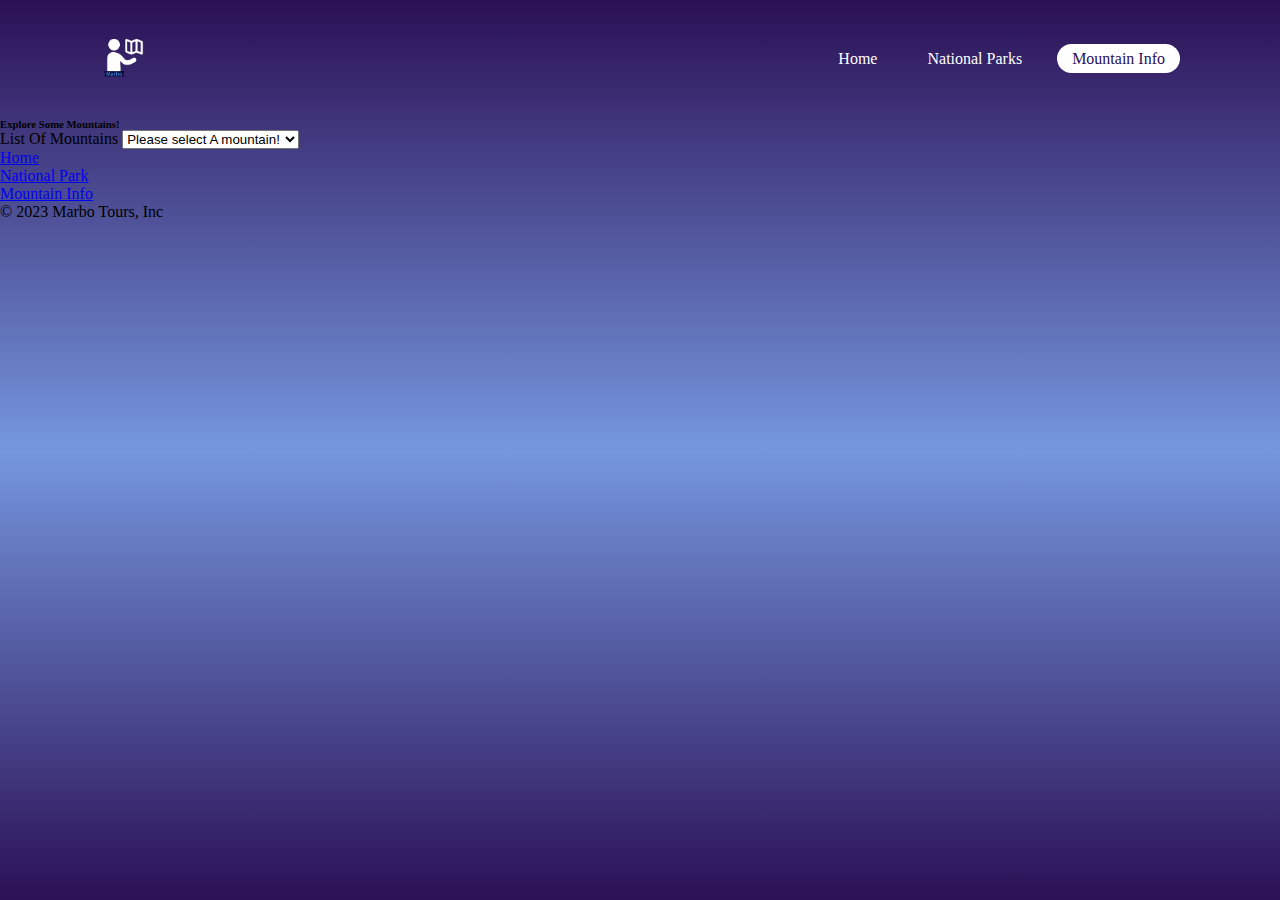
<file: mountain-info.html>
<!doctype html>
<html lang="en">

<head>
  <meta charset="utf-8">
  <meta name="viewport" content="width=device-width, initial-scale=1">
  <title>Marbo Tours</title>
  <link href="https://cdn.jsdelivr.net/npm/bootstrap@5.3.0-alpha3/dist/css/bootstrap.min.css" rel="stylesheet"
    integrity="sha384-KK94CHFLLe+nY2dmCWGMq91rCGa5gtU4mk92HdvYe+M/SXH301p5ILy+dN9+nJOZ" crossorigin="anonymous">
  <link rel="Icon" type="image/x-icon" href="images/Marbo-1.png">
  <link rel="stylesheet" href="css/styles.css">
</head>

<body>
  <header>
    <a href="index.html" class="logo"><img src="images/Marbo-1.png" height="50px" width="50px"></a>
    <ul>
      <li><a href="index.html">Home</a></li>
      <li><a href="national-parks.html">National Parks</a></li>
      <li><a href="mountain-info.html" class="active">Mountain Info</a></li>
    </ul>
  </header>
  <main class="container p-4 p-md-5 border rounded-3 bg-body-tertiary">
    <div>
      <div class="row">
        <div class="col">
          <h6>Explore Some Mountains!</h6>
          <label for="mountainList">List Of Mountains</label>
          <select id="mountainList">
          </select>
        </div>
      </div>
    </div>
    <div id="contentBox" class="row mt-3 ">
      <div id="infoBox" class=" col">

      </div>
      <div id="pictureBox" class=" col">

      </div>
    </div>
  </main>
  <footer class="py-3 my-4">
    <ul class="nav justify-content-center border-bottom pb-3 mb-3">
      <li class="nav-item"><a href="index.html" class="nav-link px-2 text-body-secondary">
          <p class="text-light">Home</p>
        </a></li>
      <li class="nav-item"><a href="national-parks.html" class="nav-link px-2 text-body-secondary">
          <p class="text-light">National Park</p>
        </a></li>
      <li class="nav-item"><a href="mountain-info.html" class="nav-link px-2 text-body-secondary">
          <p class="text-light">Mountain Info</p>
        </a></li>

    </ul>
    <p class="text-center text-light">© 2023 Marbo Tours, Inc </p>
  </footer>
  <script src="https://cdn.jsdelivr.net/npm/bootstrap@5.3.0-alpha3/dist/js/bootstrap.bundle.min.js"
    integrity="sha384-ENjdO4Dr2bkBIFxQpeoTz1HIcje39Wm4jDKdf19U8gI4ddQ3GYNS7NTKfAdVQSZe"
    crossorigin="anonymous"></script>
  <script src="scripts/mountainData.js"></script>
  <script src="scripts/mountain-info.js"></script>
</body>

</html>
</file>
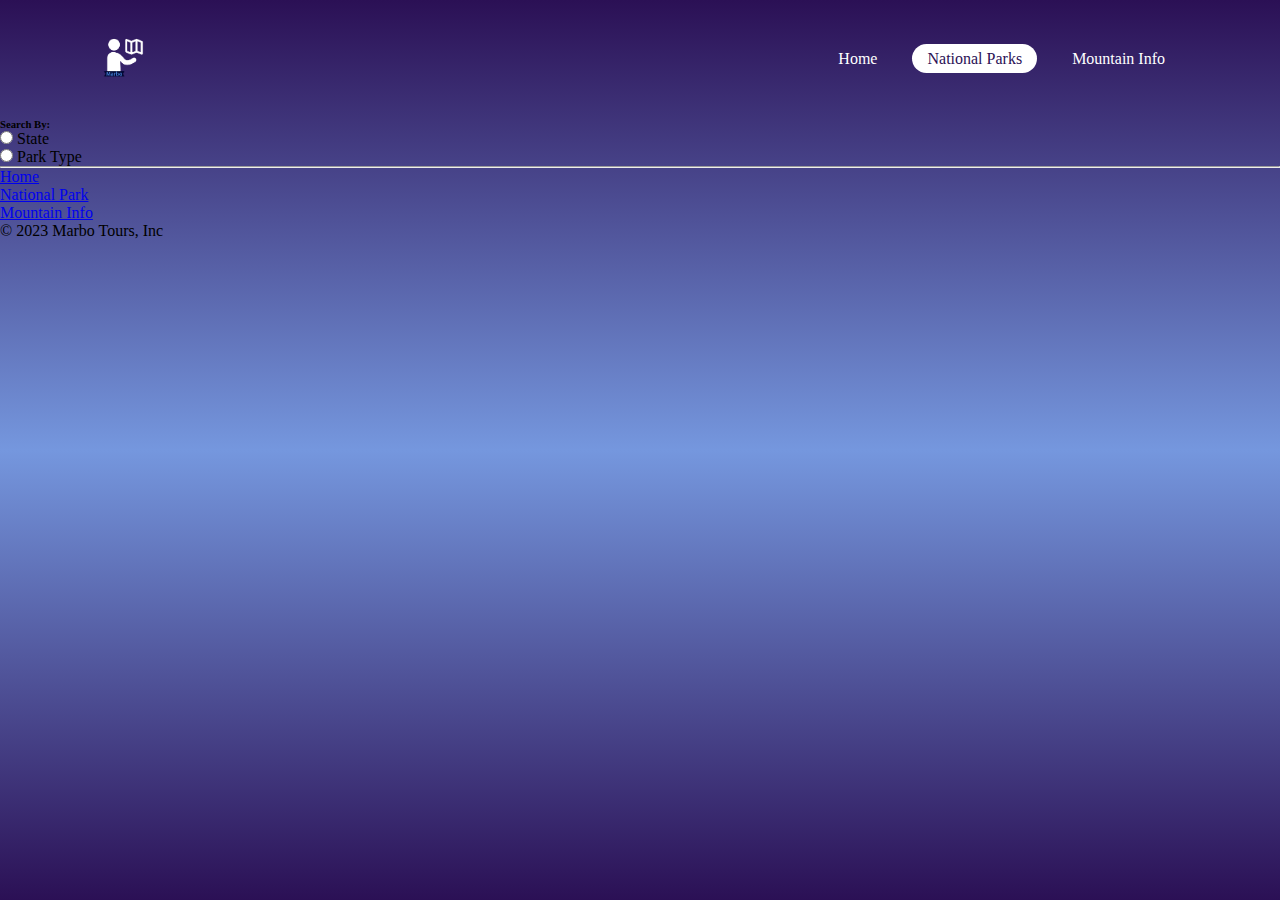
<file: national-parks.html>
<!doctype html>
<html lang="en">

<head>
  <meta charset="utf-8">
  <meta name="viewport" content="width=device-width, initial-scale=1">
  <title>Marbo Tours</title>
  <link href="https://cdn.jsdelivr.net/npm/bootstrap@5.3.0-alpha3/dist/css/bootstrap.min.css" rel="stylesheet"
    integrity="sha384-KK94CHFLLe+nY2dmCWGMq91rCGa5gtU4mk92HdvYe+M/SXH301p5ILy+dN9+nJOZ" crossorigin="anonymous">
  <link rel="Icon" type="image/x-icon" href="images/Marbo-1.png">
  <link rel="stylesheet" href="css/styles.css">
</head>

<body>
  <header>
    <a href="index.html" class="logo"><img src="images/Marbo-1.png" height="50px" width="50px"></a>
    <ul>
      <li><a href="index.html">Home</a></li>
      <li><a href="national-parks.html" class="active">National Parks</a></li>
      <li><a href="mountain-info.html">Mountain Info</a></li>
    </ul>
  </header>
  <main class="container mt-3 p-4 p-md-5 border rounded-3 bg-body-tertiary">
    <h6>Search By:</h6>
    <div class="row">
      <div class="col-2">
        <div class="form-check">
          <input class="form-check-input" type="radio" name="flexRadioDefault" id="stateCheck">
          <label class="form-check-label" for="stateCheck">
            State
          </label>
        </div>
      </div>
      <div class="col-5">
        <div class="form-check">
          <input class="form-check-input" type="radio" name="flexRadioDefault" id="parkCheck">
          <label class="form-check-label" for="parkCheck">
            Park Type
          </label>
        </div>
      </div>
    </div>

    <div id="stateSelectionRow" class="row">
      <div class="col">
        <label for="stateSelect">State:</label>
        <select id="stateSelect">

        </select>
      </div>
    </div>
    <div id="parkTypeSelectionRow" class="row">
      <div class="col">
        <label for="parkTypeSelect">Park Type:</label>
        <select id="parkTypeSelect">
        </select>
      </div>
    </div>
    <hr>
    <div id="parkDetailRow" class="row">

    </div>
  </main>
  <footer class="py-3 my-4">
    <ul class="nav justify-content-center border-bottom pb-3 mb-3">
      <li class="nav-item"><a href="index.html" class="nav-link px-2 text-body-secondary">
          <p class="text-light">Home</p>
        </a></li>
      <li class="nav-item"><a href="national-parks.html" class="nav-link px-2 text-body-secondary">
          <p class="text-light">National Park</p>
        </a></li>
      <li class="nav-item"><a href="mountain-info.html" class="nav-link px-2 text-body-secondary">
          <p class="text-light">Mountain Info</p>
        </a></li>

    </ul>
    <p class="text-center text-light">© 2023 Marbo Tours, Inc </p>
  </footer>
  <script src="https://cdn.jsdelivr.net/npm/bootstrap@5.3.0-alpha3/dist/js/bootstrap.bundle.min.js"
    integrity="sha384-ENjdO4Dr2bkBIFxQpeoTz1HIcje39Wm4jDKdf19U8gI4ddQ3GYNS7NTKfAdVQSZe"
    crossorigin="anonymous"></script>
  <script src="scripts/locationData.js"></script>
  <script src="scripts/nationalParkData.js"></script>
  <script src="scripts/parkTypeData.js"></script>
  <script src="scripts/national-parks.js"></script>
</body>

</html>
</file>
<file: css/styles.css>
*{
    margin: 0;
    padding: 0;
    box-sizing: border-box;

 }
 body {
     min-height: 100vh;
     background: linear-gradient(#2b1055,#7597de,#2b1055);
 }
 header{
     position: relative;
     top: 0;
     left: 0;
     width: 100%;
     padding: 30px 100px;
     display: flex;
     justify-content: space-between;
     align-items: center;
 }
 header .logo{
     color: #fff;
     font-weight: 700;
     text-decoration: none;
     font-size: 2em;
     text-transform: uppercase;
     letter-spacing: 2px;
 }
 header ul{
     display: flex;
     justify-content: center;align-items: center;
 }
 header ul li {
     list-style: none;
     margin-left: 20px;
 }
 header ul li a{
     text-decoration: none;
     padding: 6px 15px;
     color: #fff;
     border-radius: 20px;
 }
 header ul li a:hover,
 header ul li a.active{
     background: #fff;
     color: #2b1055;
 }
 section{
     position: relative;
     width: 100%;
     height: 100vh;
     overflow: hidden;
     display: flex;
     justify-content: center;
     align-items: center;
 
 }
 section:before{
     content: '';
     position: absolute;
     bottom: 0;
     width: 100%;
     height: 100px;
     background: linear-gradient(to top, #2b1055,transparent);
     z-index: 100000;
 }
 section:after{
     content: '';
     position: absolute;
     top: 0;
     left: 0;
     width: 100%;
     height: 100%;
     z-index: 100000;
     mix-blend-mode: color;
 }
 section img{
     position: absolute;
     top: 0;
     left: 0;
     width: 100%;
     height: 100%;
     object-fit: cover;
     pointer-events: none;
 }
 #text{
     position: relative;
     color: #fff;
     font-size: 5em;
     z-index: 1;
 }
 #road{
     z-index: 2;
 }






 
 @media screen and (max-width: 768px) {
     header {
       padding: 30px 2%;
     }
   }
   
   @media screen and (max-width: 480px) {
     header {
       flex-direction: column;
       text-align: center;
     }
   
     header ul {
       margin-top: 10px;
     }
   
     header ul li {
       margin: 10px 0;
     }
   }

    footer ul li p:hover{
        background: #d7d7d7;
       
    }
</file>
